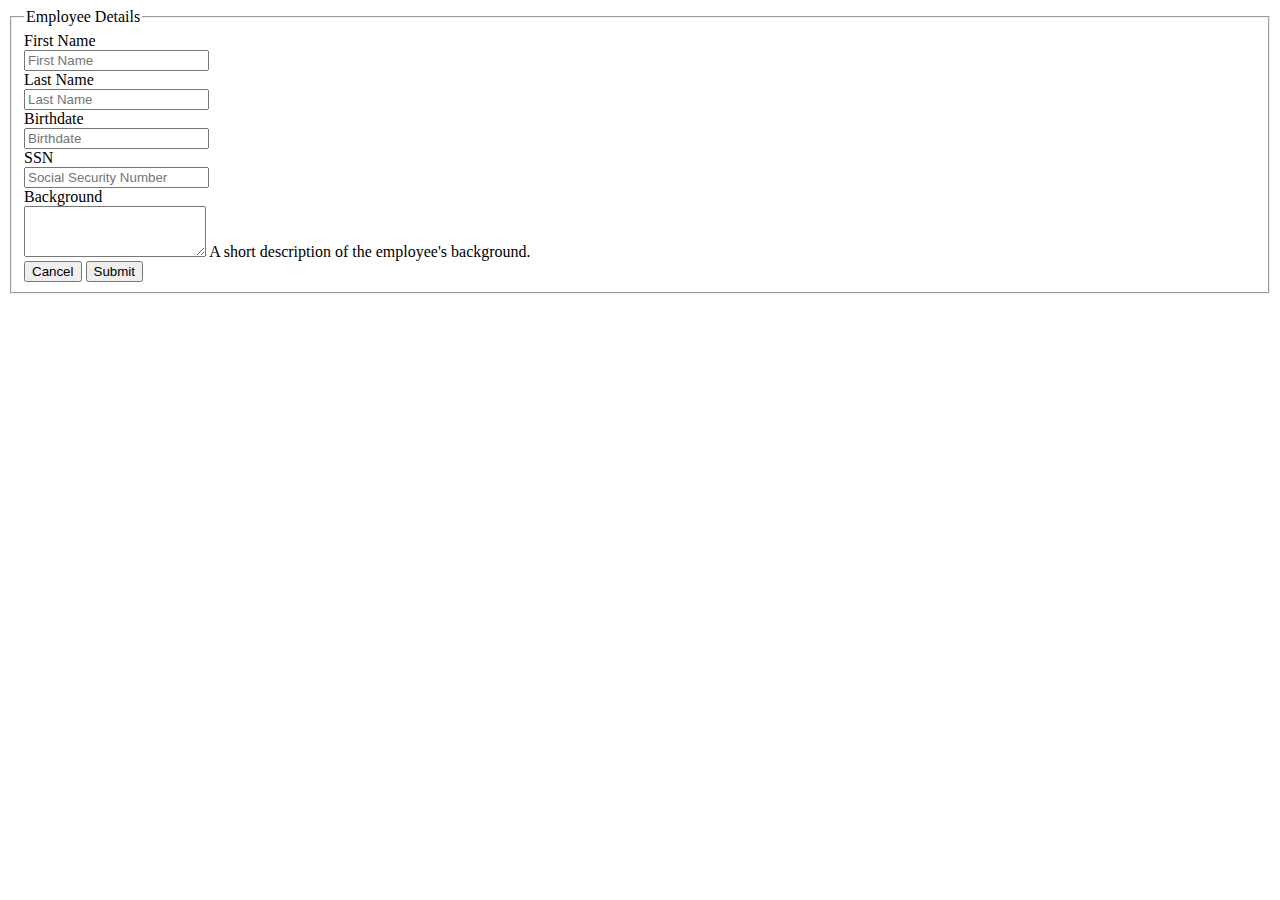
<file: src/main/resources/templates/employee.html>
<!DOCTYPE html>
<html>
<head lang="en">

    <title>Aston Engineer HR</title>

    <!--/*/ <th:block th:include="fragments/headerinc :: head"></th:block> /*/-->
</head>
<body>

<!--/*/ <th:block th:include="fragments/navbar :: navbar"></th:block> /*/-->
<!--/*/ <th:block th:include="fragments/subnav_employee :: subnav_employee"></th:block> /*/-->

<div>
    <div class="container form-container">
    <form class="form-horizontal" th:object="${employee}" th:action="@{/employee}" method="post">
        <fieldset>
            <legend>Employee Details</legend>
            <input type="hidden" th:field="*{id}"/>
            <input type="hidden" th:field="*{version}"/>
            <div class="form-group">
                <label for="inputFirstName" class="col-sm-2 control-label">First Name</label>
                <div class="col-sm-10">
                    <input type="text" class="form-control" id="inputFirstName" placeholder="First Name"
                           th:field="*{person.firstname}" />
                </div>
            </div>
            <div class="form-group">
                <label for="inputLastName" class="col-sm-2 control-label">Last Name</label>
                <div class="col-sm-10">
                    <input type="text" class="form-control" id="inputLastName" placeholder="Last Name"
                           th:field="*{person.lastname}"/>
                </div>
            </div>
            <div class="form-group">
                <label for="inputBirthDate" class="col-sm-2 control-label">Birthdate</label>
                <div class="col-sm-10">
                    <input type="text" class="form-control" id="inputBirthDate" placeholder="Birthdate"
                           th:field="*{person.birthdate}"/>
                </div>
            </div>
            <div class="form-group">
                <label for="inputSSN" class="col-sm-2 control-label">SSN</label>
                <div class="col-sm-10">
                    <input type="text" class="form-control" id="inputSSN" placeholder="Social Security Number"
                           th:field="*{person.socialsecuritynumber}" />
                </div>
            </div>
            <div class="form-group">
                <label for="textArea" class="col-sm-2 control-label">Background</label>
                <div class="col-sm-10">
                    <textarea class="form-control" rows="3" id="textArea"
                           th:field="*{background}"></textarea>
                    <span class="help-block">A short description of the employee's background.</span>
                </div>
            </div>

            <!--<div class="form-group">-->
                <!--<label for="select" class="col-lg-2 control-label">Selects</label>-->
                <!--<div class="col-lg-10">-->
                    <!--<select class="form-control" id="select">-->
                        <!--<option>1</option>-->
                        <!--<option>2</option>-->
                        <!--<option>3</option>-->
                        <!--<option>4</option>-->
                        <!--<option>5</option>-->
                    <!--</select>-->
                <!--</div>-->
            <!--</div>-->
            <div class="form-group">
                <div class="col-lg-10 col-lg-offset-2">
                    <button type="reset" class="btn btn-default">Cancel</button>
                    <button type="submit" class="btn btn-primary">Submit</button>
                </div>
            </div>
        </fieldset>
    </form>
    </div>
</div>
</body>
</html>
</file>
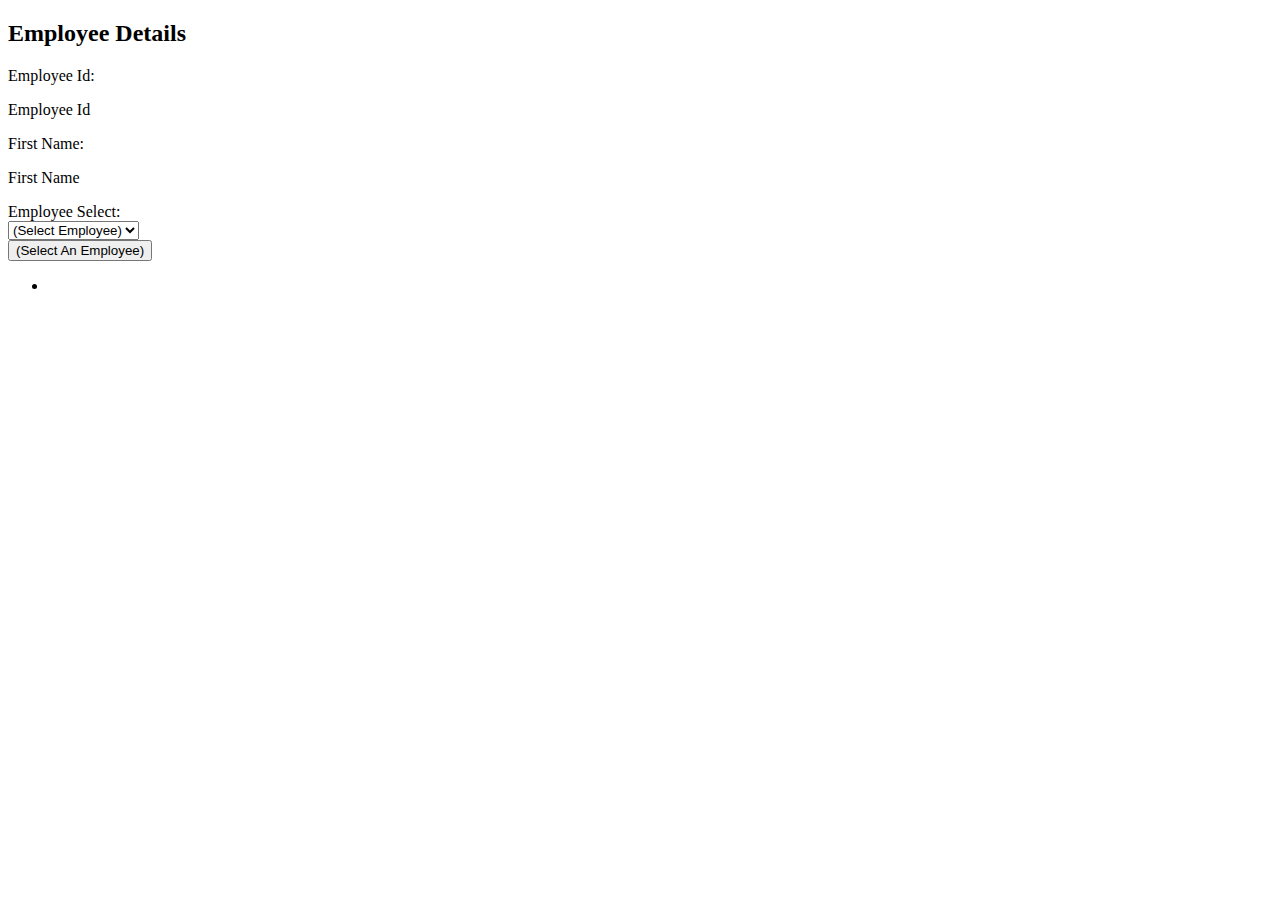
<file: src/main/resources/templates/employee_old.html>
<!DOCTYPE html>
<html>
<head lang="en">

    <title>Aston Engineer HR</title>

    <!--/*/ <th:block th:include="fragments/headerinc :: head"></th:block> /*/-->
</head>
<body>

    <!--/*/ <th:block th:include="fragments/navbar :: navbar"></th:block> /*/-->
    <!--/*/ <th:block th:include="fragments/subnav_employee :: subnav_employee"></th:block> /*/-->
<h2>Employee Details</h2>
<div>
    <form class="form-horizontal">
        <div class="form-group">
            <label class="col-sm-2 control-label">Employee Id:</label>
            <div class="col-sm-10">
                <p class="form-control-static" th:text="${employee.id}">Employee Id</p></div>
        </div>
        <div class="form-group">
            <label class="col-sm-2 control-label">First Name:</label>
            <div class="col-sm-10">
                <p class="form-control-static" th:text="${employee.person.firstname}">First Name</p>
            </div>
        </div>

        <div class="form-group">
            <label class="col-sm-2 control-label">Employee Select:</label>
            <div class="col-sm-10">
                <select th:field="*{employee}">
                    <option th:each="employee : ${allEmployees}"
                            th:value="${employee.id}"
                            th:text="${employee.person.firstname} + ' ' + ${employee.person.lastname}">(Select Employee)</option>
                </select>
            </div>
        </div>

        <div class="dropdown">
            <button class="btn btn-primary dropdown-toggle" type="button" data-toggle="dropdown">(Select An Employee)
                <span class="caret"></span></button>
            <ul class="dropdown-menu">
                <li th:each="employee : ${allEmployees}">
                    <a th:href="${'/employee/' + employee.id}" th:text="${employee.person.firstname} + ' ' + ${employee.person.lastname}"></a>
                </li>
            </ul>
        </div>



    </form>
</div>
</body>
</html>
</file>
